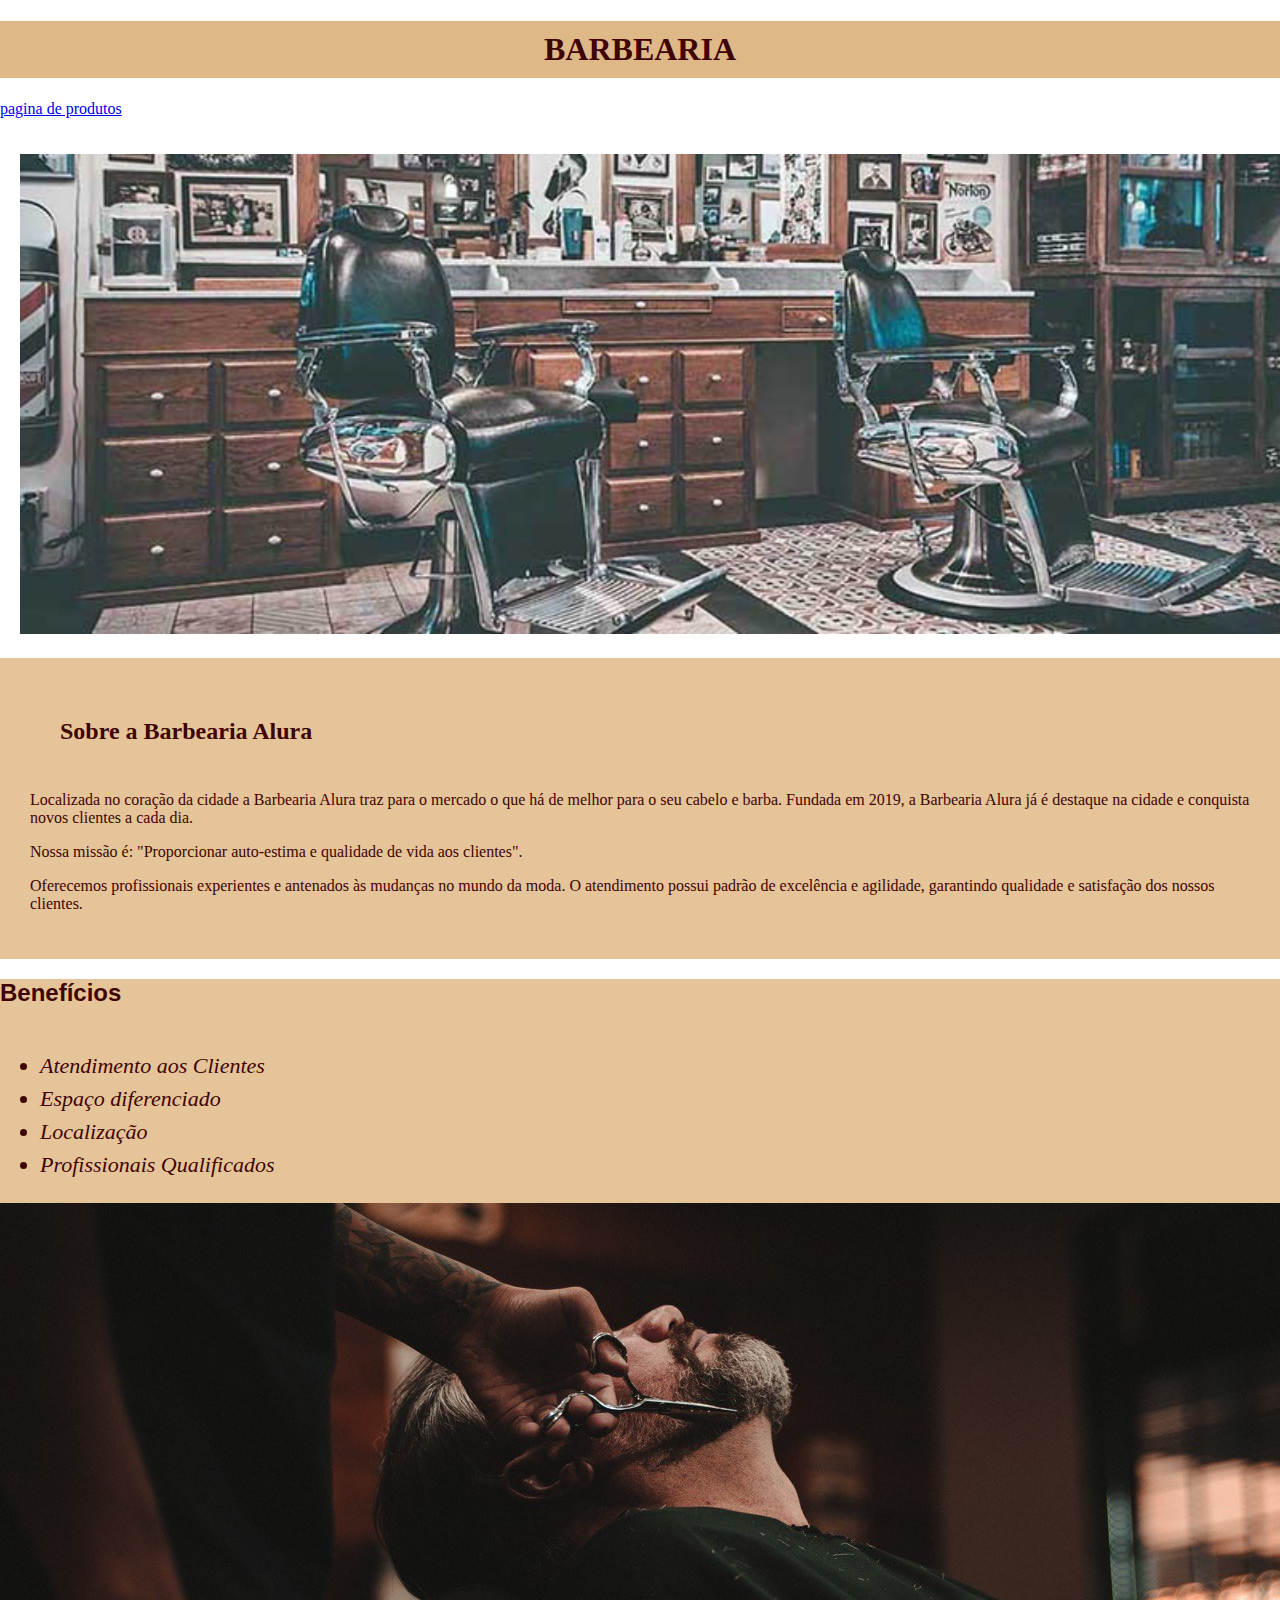
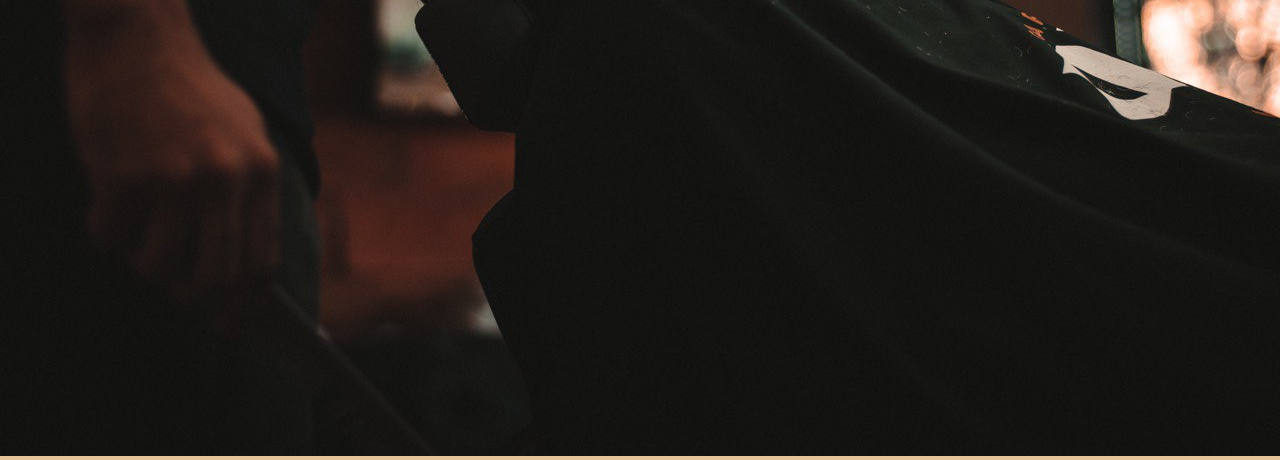
<file: index.html>
<!DOCTYPE html>
<html lang="pt-br">

<head>
    <meta charset="UTF-8">
    <meta name="viewport" content="width=device-width, initial-scale=1.0">
    <title> Barbearia </title>
    <link rel="stylesheet" href="style.css">
</head>

<body>
    <header>
        <h1 class="titulo-principal"> BARBEARIA </h1>
        <p> <a href="produtos.html">pagina de produtos</a></p>

    </header>
    <img src="banner.jpg" alt=" mostra foto das cadeiras da Barbearia " id="banner">
    <div class="principal">

        <h2 class="principal"> Sobre a Barbearia Alura </h2>
        <p>Localizada no coração da cidade a Barbearia Alura traz para o mercado o que há de melhor para o seu cabelo e
            barba.
            Fundada em 2019, a Barbearia Alura já é destaque na cidade e conquista novos clientes a cada dia.</p>

        <p>Nossa missão é: "Proporcionar auto-estima e qualidade de vida aos clientes".</p>

        <p>Oferecemos profissionais experientes e antenados às mudanças no mundo da moda.
            O atendimento possui padrão de excelência e agilidade, garantindo qualidade e satisfação dos nossos
            clientes.</p>

    </div>
    <div class="beneficios">
    <h2 class="titulo2">Benefícios</h2>
        <ul>
            <li class="itens">Atendimento aos Clientes</li>
            <li class="itens">Espaço diferenciado</li>
            <li class="itens">Localização</li>
            <li class="itens">Profissionais Qualificados</li>

        </ul>
        <img src="beneficios.jpg" alt="homem fazendo a barba na navalha">
    </div>

</body>

</html>
</file>
<file: style.css>
body {
    margin: 0px;
    padding: 0px;

}

#banner {
    width: 100%;
    padding: 20px;
}

.titulo-principal {
    text-transform: uppercase;
    text-align: center;
    color: rgb(63, 3, 3);
    background-color: rgb(222, 184, 135);
    padding: 10px;
}

.titulo2 {
    color: rgb(63, 3, 3);
    font-family: 'Gill Sans', 'Gill Sans MT', Calibri, 'Trebuchet MS', sans-serif;
}

.principal {
    color: rgb(63, 3, 3);
    background-color: rgb(230, 196, 153);
    padding: 30px;
    margin: 0px;
}

.beneficios {
    color: rgb(63, 3, 3);
    background-color: rgb(230, 196, 153);
    margin: 0px;
}

ul {

    display: inline-block;
    vertical-align: top;
    width: 20%;
    margin-right: 15%;
    font-size: 22px;
    line-height: 1.5;
}

.itens {
    /*ITENS DA LISTA - CADA BOLHA*/
    font-style: italic;
}

.imagembeneficios {
    /*IMAGEM DO HOMEM BARBUDO*/
    width: 45%;
}
</file>
